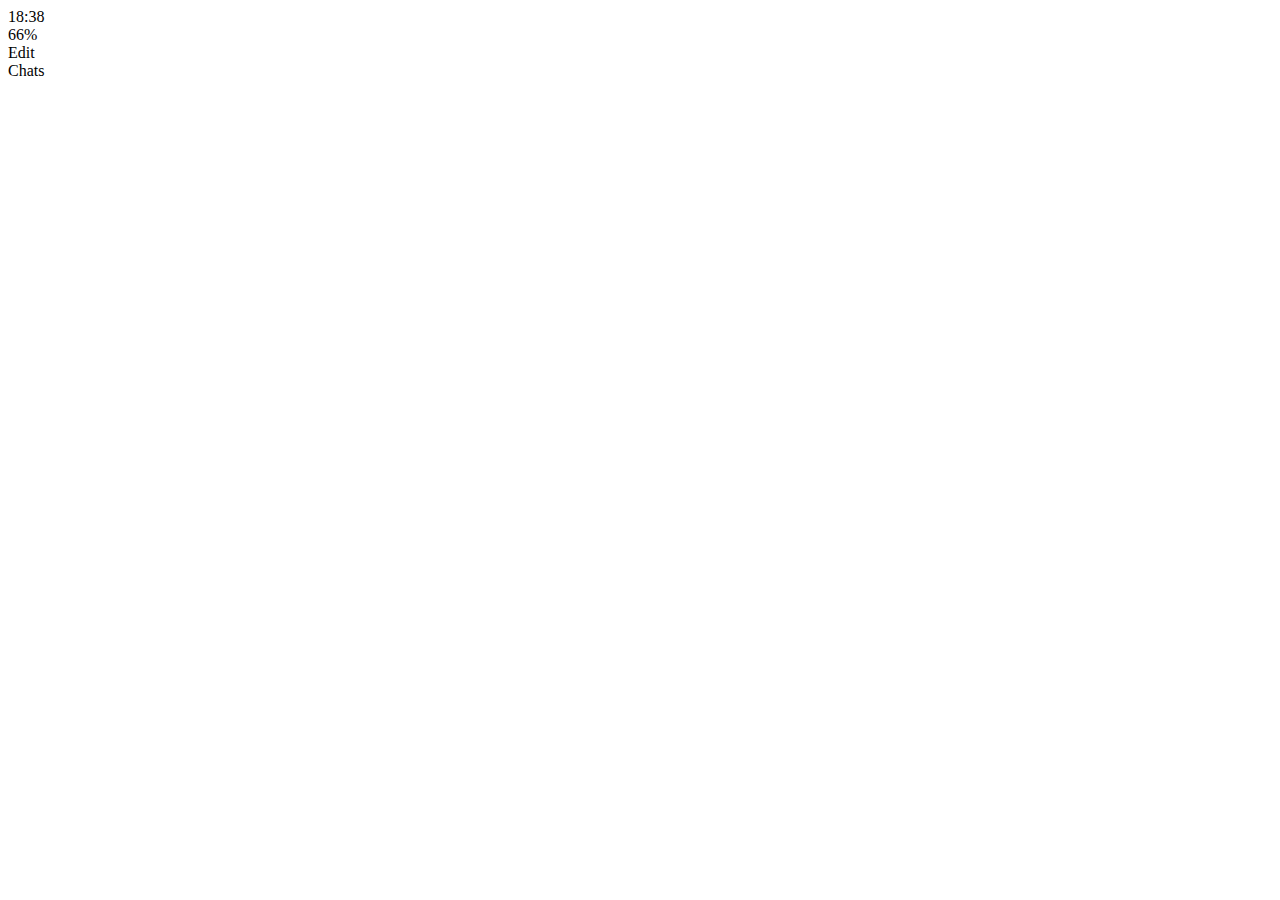
<file: charts.html>
<!DOCTYPE html>
<html lang="en">
  <head>
    <meta charset="UTF-8" />
    <meta name="viewport" content="width=device-width, initial-scale=1.0" />
    <meta http-equiv="X-UA-Compatible" content="ie=edge" />
    <link
      rel="stylesheet"
      href="https://use.fontawesome.com/releases/v5.6.3/css/all.css"
      integrity="sha384-UHRtZLI+pbxtHCWp1t77Bi1L4ZtiqrqD80Kn4Z8NTSRyMA2Fd33n5dQ8lWUE00s/"
      crossorigin="anonymous"
    />
    <title>Charts</title>
  </head>
  <body>
    <header>
      <div class="header_top">
        <div class="header_column">
          <i class="fas fa-plane"></i> <i class="fas fa-wifi"></i>
        </div>
        <div class="header_column"><span class="header_time">18:38</span></div>
        <div class="header_column">
          <i class="far fa-moon"></i> <i class="fab fa-bluetooth-b"></i>
          <span class="header_battery"
            >66% <i class="fas fa-battery-quarter"></i
          ></span>
        </div>
      </div>

      <div class="header_bottom">
        <div class="header_column"><span class="header_text">Edit</span></div>
        <div class="header_column">
          <span class="header_text"
            >Chats <i class="fas fa-caret-down"></i>
          </span>
        </div>
      </div>
    </header>
  </body>
</html>
</file>
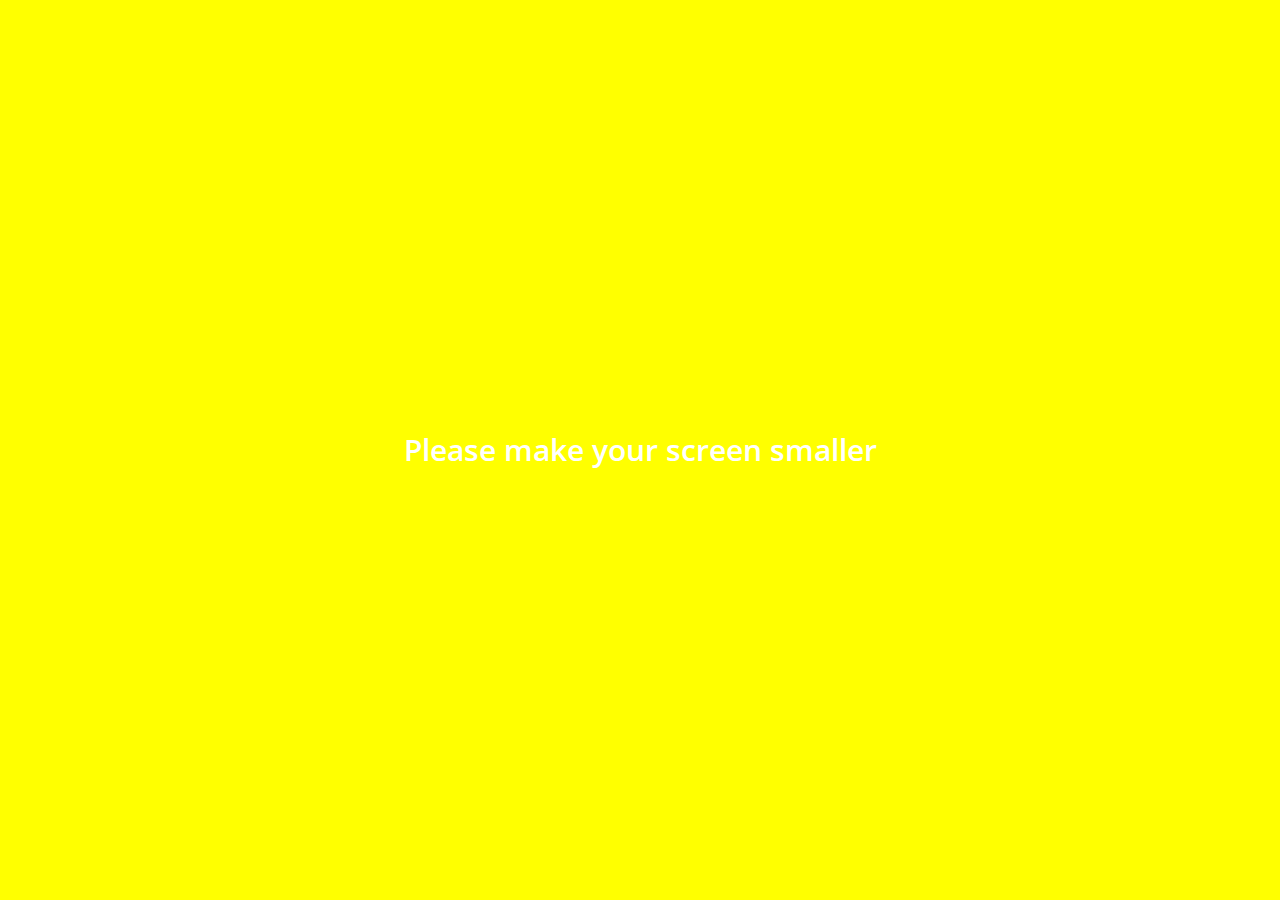
<file: chats.html>
<!DOCTYPE html>
<html lang="en">
  <head>
    <meta charset="UTF-8" />
    <meta name="viewport" content="width=device-width, initial-scale=1.0" />
    <meta http-equiv="X-UA-Compatible" content="ie=edge" />
    <link
      rel="stylesheet"
      href="https://use.fontawesome.com/releases/v5.6.3/css/all.css"
      integrity="sha384-UHRtZLI+pbxtHCWp1t77Bi1L4ZtiqrqD80Kn4Z8NTSRyMA2Fd33n5dQ8lWUE00s/"
      crossorigin="anonymous"
    />
    <link rel="stylesheet" href="css/style.css" />
    <title>Chats</title>
  </head>
  <body>
    <header class="top-header">
      <div class="header_top">
        <div class="header_column">
          <i class="fas fa-plane"></i> <i class="fas fa-wifi"></i>
        </div>
        <div class="header_column"><span class="header_time">18:38</span></div>
        <div class="header_column">
          <i class="far fa-moon"></i> <i class="fab fa-bluetooth-b"></i>
          <span class="header_battery"
            >66% <i class="fas fa-battery-quarter"></i
          ></span>
        </div>
      </div>

      <div class="header_bottom">
        <div class="header_column"><span class="header_text">Edit</span></div>
        <div class="header_column">
          <span class="header_text"
            >Chats <i class="fas fa-caret-down"></i>
          </span>
        </div>
        <div class="header_column"></div>
      </div>
    </header>

    <main class="chats">
      <div class="search-bar">
        <i class="fa fa-search"></i>
        <input type="text" placeholder="Find friends, chats, Plus Friends" />
      </div>
      <ul class="chats_list">
        <li class="chats_chat">
          <a href="chat.html">
            <div class="chat_content">
              <img src="images/path.PNG" alt="" />
              <div class="chat_preview">
                <h3 class="chat_user">LYNN</h3>
                <span class="chat_last-message"
                  >Hello! This is the test message</span
                >
              </div>
            </div>
            <span class="chat_date-time"> 15:55 </span>
          </a>
        </li>
        <li class="chats_chat">
          <a href="chat.html">
            <div class="chat_content">
              <img src="images/kakao friends.PNG" alt="" />
              <div class="chat_preview">
                <h3 class="chat_user">KaKaoTalk</h3>
                <span class="chat_last-message"
                  >You logged into KaKaoTalk PC</span
                >
              </div>
            </div>
            <span class="chat_date-time"> Jul 20 </span>
          </a>
        </li>
      </ul>
    </main>
    <div class="chat_btn"><i class="fa fa-comment"></i></div>

    <nav class="tab-bar">
      <a href="index.html" class="tab-bar_tab">
        <i class="fa fa-user"></i> <span class="tab-bar_title">Friends</span>
      </a>
      <a href="chats.html" class="tab-bar_tab tab-bar_tab-selected">
        <i class="fa fa-comment"></i> <span class="tab-bar_title">Chats</span>
      </a>
      <a href="find.html" class="tab-bar_tab">
        <i class="fa fa-search"></i> <span class="tab-bar_title">Find</span>
      </a>
      <a href="more.html" class="tab-bar_tab">
        <i class="fa fa-ellipsis-h"></i> <span class="tab-bar_title">More</span>
      </a>
    </nav>
    <div class="bigScreenText">
      <span>Please make your screen smaller</span>
    </div>
  </body>
</html>
</file>
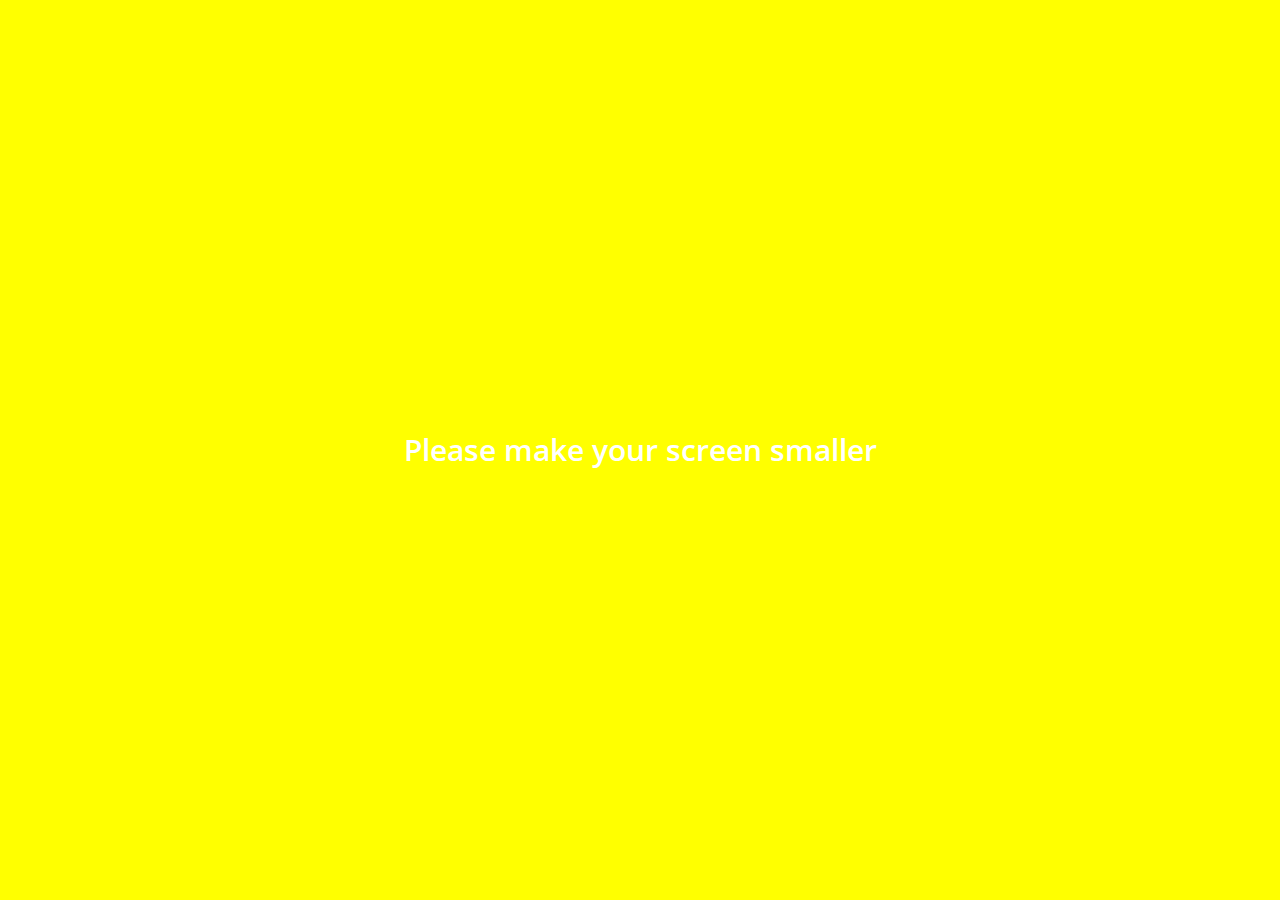
<file: find.html>
<!DOCTYPE html>
<html lang="en">
  <head>
    <meta charset="UTF-8" />
    <meta name="viewport" content="width=device-width, initial-scale=1.0" />
    <meta http-equiv="X-UA-Compatible" content="ie=edge" />
    <link
      rel="stylesheet"
      href="https://use.fontawesome.com/releases/v5.6.3/css/all.css"
      integrity="sha384-UHRtZLI+pbxtHCWp1t77Bi1L4ZtiqrqD80Kn4Z8NTSRyMA2Fd33n5dQ8lWUE00s/"
      crossorigin="anonymous"
    />
    <link rel="stylesheet" href="css/style.css" />
    <title>Find</title>
  </head>
  <body>
    <header class="top-header">
      <div class="header_top">
        <div class="header_column">
          <i class="fas fa-plane"></i> <i class="fas fa-wifi"></i>
        </div>
        <div class="header_column"><span class="header_time">18:38</span></div>
        <div class="header_column">
          <i class="far fa-moon"></i> <i class="fab fa-bluetooth-b"></i>
          <span class="header_battery"
            >66% <i class="fas fa-battery-quarter"></i
          ></span>
        </div>
      </div>

      <div class="header_bottom">
        <div class="header_column"><span class="header_text">Edit</span></div>
        <div class="header_column"><span class="header_text">Find</span></div>
        <div class="header_column"></div>
      </div>
    </header>

    <main class="find">
      <section class="find_options">
        <div class="find_option">
          <i class="far fa-address-book fa-3x"></i>
          <span class="find_option-title">Find</span>
        </div>
        <div class="find_option">
          <i class="fas fa-qrcode fa-3x"></i>
          <span class="find_option-title">QR Code</span>
        </div>
        <div class="find_option">
          <i class="fab fa-viber fa-3x"></i>
          <span class="find_option-title">Shake</span>
        </div>
        <div class="find_option">
          <i class="far fa-envelope fa-3x"></i>
          <span class="find_option-title">Invite via SMS</span>
        </div>
      </section>
      <section class="find_recommended">
        <header><h6 class="recommended_title">Recommended Friends</h6></header>
        <div class="recommended_none">
          <span class="recommended_text">You have no recommended friends.</span>
        </div>
      </section>
    </main>

    <nav class="tab-bar">
      <a href="index.html" class="tab-bar_tab">
        <i class="fa fa-user"></i> <span class="tab-bar_title">Friends</span>
      </a>
      <a href="chats.html" class="tab-bar_tab">
        <i class="fa fa-comment"></i> <span class="tab-bar_title">Chats</span>
      </a>
      <a href="find.html" class="tab-bar_tab tab-bar_tab-selected">
        <i class="fa fa-search"></i> <span class="tab-bar_title">Find</span>
      </a>
      <a href="more.html" class="tab-bar_tab">
        <i class="fa fa-ellipsis-h"></i> <span class="tab-bar_title">More</span>
      </a>
    </nav>
    <div class="bigScreenText">
      <span>Please make your screen smaller</span>
    </div>
  </body>
</html>
</file>
<file: css/style.css>
@import url("https://fonts.googleapis.com/css?family=Open+Sans:400,600");
@import "reset.css";
@import "globals.css";
@import "header.css";
@import "navigation.css";
@import "search-bar.css";
@import "friends.css";
@import "chats.css";
@import "find.css";
@import "more.css";
@import "profile.css";
@import "chat.css";
@import "bigScreen.css";
@import "mobile.css";
</file>
